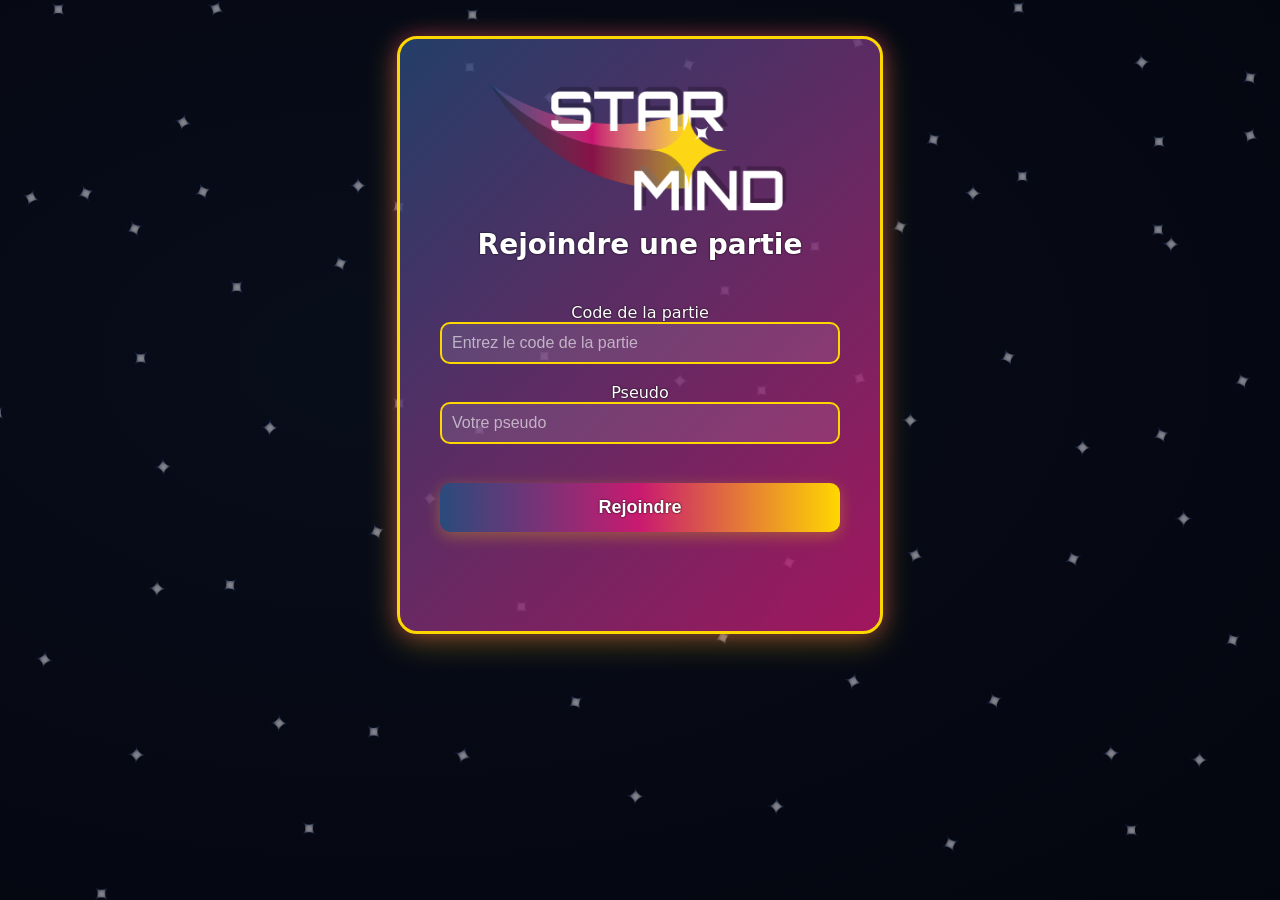
<file: index.html>
<!doctype html>
<html lang="fr">
<head>
    <meta charset="utf-8"/>
    <meta name="viewport" content="width=device-width, initial-scale=1"/>
    <link rel="icon" type="image/png" href="/img/Icone.png">
    <link rel="stylesheet" href="styles.css"/>
    <title>StarMind</title>
</head>
<body>

    <!-- 🔹 Écran de connexion -->
    <div id="join">
        <img src="img/Logo.png" alt="Logo Quiz" style="width:300px;"/>
        <h2>Rejoindre une partie</h2>
        <br/>
        <label for="room">Code de la partie</label>
        <input id="room" placeholder="Entrez le code de la partie" style="width:100%; padding:10px"/>
        <br/>
        <br/>
        <label for="name">Pseudo</label>
        <input id="name" placeholder="Votre pseudo" style="width:100%; padding:10px"/>
        <br/>
        <br/>
        <button id="btnJoin">Rejoindre</button>
        <p id="status"></p>
    </div>

    <!-- 🔹 Écran du jeu -->
    <div id="game" class="hidden">
        <h2 id="question">En attente de la première question…</h2>
        <h3 id="score">Score : 0</h3>
        <div id="choices"></div>
        <p id="timer"></p>
        <span id="lives"></span>
        <h3 id="feedback"></h3>
        <h3 id="round">Tour : 1/10</h3>
    </div>

    <!-- 🔹 Choix de catégorie -->
    <div id="category-choice" class="hidden">
        <h2 id="category-info">Choisis une catégorie :</h2>
        <div id="category-buttons"></div>
    </div>

    <!-- 🔹 Arrière-plan spatial 100% statique -->
    <div class="space-bg" style="position: fixed; inset: 0; z-index: -1; background: radial-gradient(ellipse at 30% 40%, #080d1a 0%, #04060f 100%);"></div>

    <script src="script.js"></script>
    <div id="space-bg" class="space-bg"></div>
</body>
</html>
</file>
<file: styles.css>
:root {
  color-scheme: light;
}

body {
  font-family: system-ui, sans-serif;
  max-width: 520px;
  margin: 0 auto;
  padding: 16px;
  text-align: center;
  background: transparent;
}

h2, h3, label, #timer {
  color: #ffffff;
  text-shadow: #000 0 0 2px;
}


button {
  -webkit-appearance: none;
  appearance: none;
  color-scheme: light;
  padding: 14px;
  margin: 8px 0;
  width: 100%;
  font-size: 18px;
  border-radius: 10px;
  border: none;
  background-image: linear-gradient(to right, #2a4b7d, #c91a70, #ffd700);
  color: white;
  cursor: pointer;
  transition: 0.2s;
  text-shadow: #000 0 0 2px;
}

button:hover {
  filter: brightness(1.15);
  transform: scale(1.03);
}

#choices button { 
  text-align: left; 
  color: black !important;
}

.hidden { 
  display: none; 
}

#category-choice button {
  width: auto;
  padding: 10px 20px;
  margin: 10px;
}

/* Style par défaut pour toutes les catégories */
#choices.cat-default button {
  background-color: #cccccc !important;
  background-image: none !important;
  color: black !important;
  text-align: center;
}

#category-buttons .cat-blindtest { 
  background-color: #FFB3D9 !important; 
  background-image: none !important; 
  color: black !important; 
  text-shadow: none !important; 
}
#category-buttons .cat-div { 
  background-color: #D4B3FF !important; 
  background-image: none !important; 
  color: black !important; 
  text-shadow: none !important; 
}
#category-buttons .cat-geo { 
  background-color: #A8D4FF !important; 
  background-image: none !important; 
  color: black !important; 
  text-shadow: none !important; 
}
#category-buttons .cat-cg { 
  background-color: #FFE9A8 !important; 
  background-image: none !important; 
  color: black !important; 
  text-shadow: none !important; 
}
#category-buttons .cat-lit { 
  background-color: #FFB3B3 !important; 
  background-image: none !important; 
  color: black !important; 
  text-shadow: none !important; 
}
#category-buttons .cat-sport { 
  background-color: #A8F0C8 !important; 
  background-image: none !important; 
  color: black !important; 
  text-shadow: none !important; 
}

#category-buttons .cat-myst { 
  background-color: #A8F5F5 !important; 
  background-image: none !important; 
  color: black !important; 
  text-shadow: none !important; 
}

#category-buttons button,
#choices button {
  -webkit-appearance: none;
  appearance: none;
}

.cat-blindtest button {
  background-color: #FFB3D9 !important;
  background-image: none !important; 
  color: black !important; 
  text-shadow: none !important; 
}
.cat-div button {
  background-color: #D4B3FF !important;
  background-image: none !important; 
  color: black !important; 
  text-shadow: none !important; 
}
.cat-geo button {
  background-color: #A8D4FF !important;
  background-image: none !important; 
  color: black !important; 
  text-shadow: none !important; 
}
.cat-cg button {
  background-color: #FFE9A8 !important;
  background-image: none !important; 
  color: black !important; 
  text-shadow: none !important; 
}
.cat-lit button {
  background-color: #FFB3B3 !important;
  background-image: none !important; 
  color: black !important; 
  text-shadow: none !important; 
}
.cat-sport button {
  background-color: #A8F0C8 !important;
  background-image: none !important; 
  color: black !important; 
  text-shadow: none !important; 
}
.cat-myst button {
  background-color: #A8F5F5 !important;
  background-image: none !important; 
  color: black !important; 
  text-shadow: none !important; 
}

#category-buttons .cat-blindtest:hover,
#category-buttons .cat-div:hover,
#category-buttons .cat-geo:hover,
#category-buttons .cat-cg:hover,
#category-buttons .cat-lit:hover,
#category-buttons .cat-sport:hover,
#category-buttons .cat-myst:hover {
  filter: brightness(1.15);
  transform: scale(1.03);
}

/* Adaptation automatique au thème sombre du système */
@media (prefers-color-scheme: dark) {
  #category-buttons .cat-blindtest,
  #category-buttons .cat-div,
  #category-buttons .cat-geo,
  #category-buttons .cat-cg,
  #category-buttons .cat-lit,
  #category-buttons .cat-sport,
  #category-buttons .cat-myst {
    color: white !important;
    text-shadow: 1px 1px 2px rgba(0, 0, 0, 0.8) !important;
  }
}

/* Adaptation automatique au thème clair du système */
@media (prefers-color-scheme: light) {
  #category-buttons .cat-blindtest,
  #category-buttons .cat-div,
  #category-buttons .cat-geo,
  #category-buttons .cat-cg,
  #category-buttons .cat-lit,
  #category-buttons .cat-sport,
  #category-buttons .cat-myst {
    color: black !important;
    text-shadow: none !important;
  }
}

/* 🎨 Cadre pour la connexion */
#join {
  background: linear-gradient(135deg, rgba(42, 75, 125, 0.8), rgba(201, 26, 112, 0.8));
  border: 3px solid #ffd700;
  border-radius: 20px;
  padding: 40px;
  margin: 20px auto;
  max-width: 400px;
  box-shadow: 0 8px 32px rgba(255, 215, 0, 0.3),
              0 0 20px rgba(201, 26, 112, 0.5);
}

#join h2 {
  margin-top: 0;
  font-size: 28px;
  color: #ffffff !important;
  text-shadow: #000 0 0 2px;
}

#join img {
  max-width: 100%;
  height: auto;
}

#join input {
  background-color: rgba(255, 255, 255, 0.1);
  border: 2px solid #ffd700;
  color: white;
  border-radius: 10px;
  padding: 12px;
  font-size: 16px;
  transition: 0.3s;
  box-sizing: border-box;
}

#join input:focus {
  outline: none;
  background-color: rgba(255, 255, 255, 0.2);
  box-shadow: 0 0 15px rgba(255, 215, 0, 0.5);
}

#join input::placeholder {
  color: rgba(255, 255, 255, 0.6);
}

#join button {
  margin-top: 20px;
  font-weight: bold;
  box-shadow: 0 4px 15px rgba(255, 215, 0, 0.3);
}

#join button:hover {
  box-shadow: 0 6px 25px rgba(255, 215, 0, 0.6);
}

#join #status {
  margin-top: 15px;
  font-weight: bold;
  min-height: 20px;
}

.space-bg {
  position: fixed;
  inset: 0;
  z-index: -1;
  background-image: url('img/FE50.png');
  background-size: cover;
  background-position: center;
  background-repeat: no-repeat;
}

@media (max-width: 768px) {
  body {
    max-width: 100%;
    padding: 12px;
  }

  #join {
    padding: 30px 20px;
    max-width: 100%;
    border-radius: 15px;
  }

  #join h2 {
    font-size: 24px;
  }

  #join img {
    width: 250px;
  }

  button {
    padding: 12px;
    font-size: 16px;
    border-radius: 8px;
  }

  h2, h3 {
    font-size: 20px;
  }

  #question {
    font-size: 18px;
  }

  #category-choice button {
    width: calc(50% - 10px);
    padding: 8px 15px;
    margin: 5px;
    font-size: 14px;
  }
}

@media (max-width: 480px) {
  body {
    padding: 8px;
  }

  #join {
    padding: 20px 15px;
    border: 2px solid #ffd700;
    border-radius: 12px;
  }

  #join h2 {
    font-size: 20px;
    margin: 10px 0;
  }

  #join img {
    width: 200px;
    margin-bottom: 10px;
  }

  #join input {
    padding: 10px;
    font-size: 14px;
  }

  button {
    padding: 10px;
    font-size: 14px;
    margin: 6px 0;
  }

  h2, h3 {
    font-size: 18px;
    margin: 8px 0;
  }

  label {
    font-size: 14px;
  }

  #question {
    font-size: 16px;
  }

  #score, #timer, #round {
    font-size: 14px;
  }

  #category-choice button {
    width: 100%;
    padding: 10px;
    margin: 5px 0;
    font-size: 14px;
  }

  #join button {
    margin-top: 15px;
  }
}
</file>
